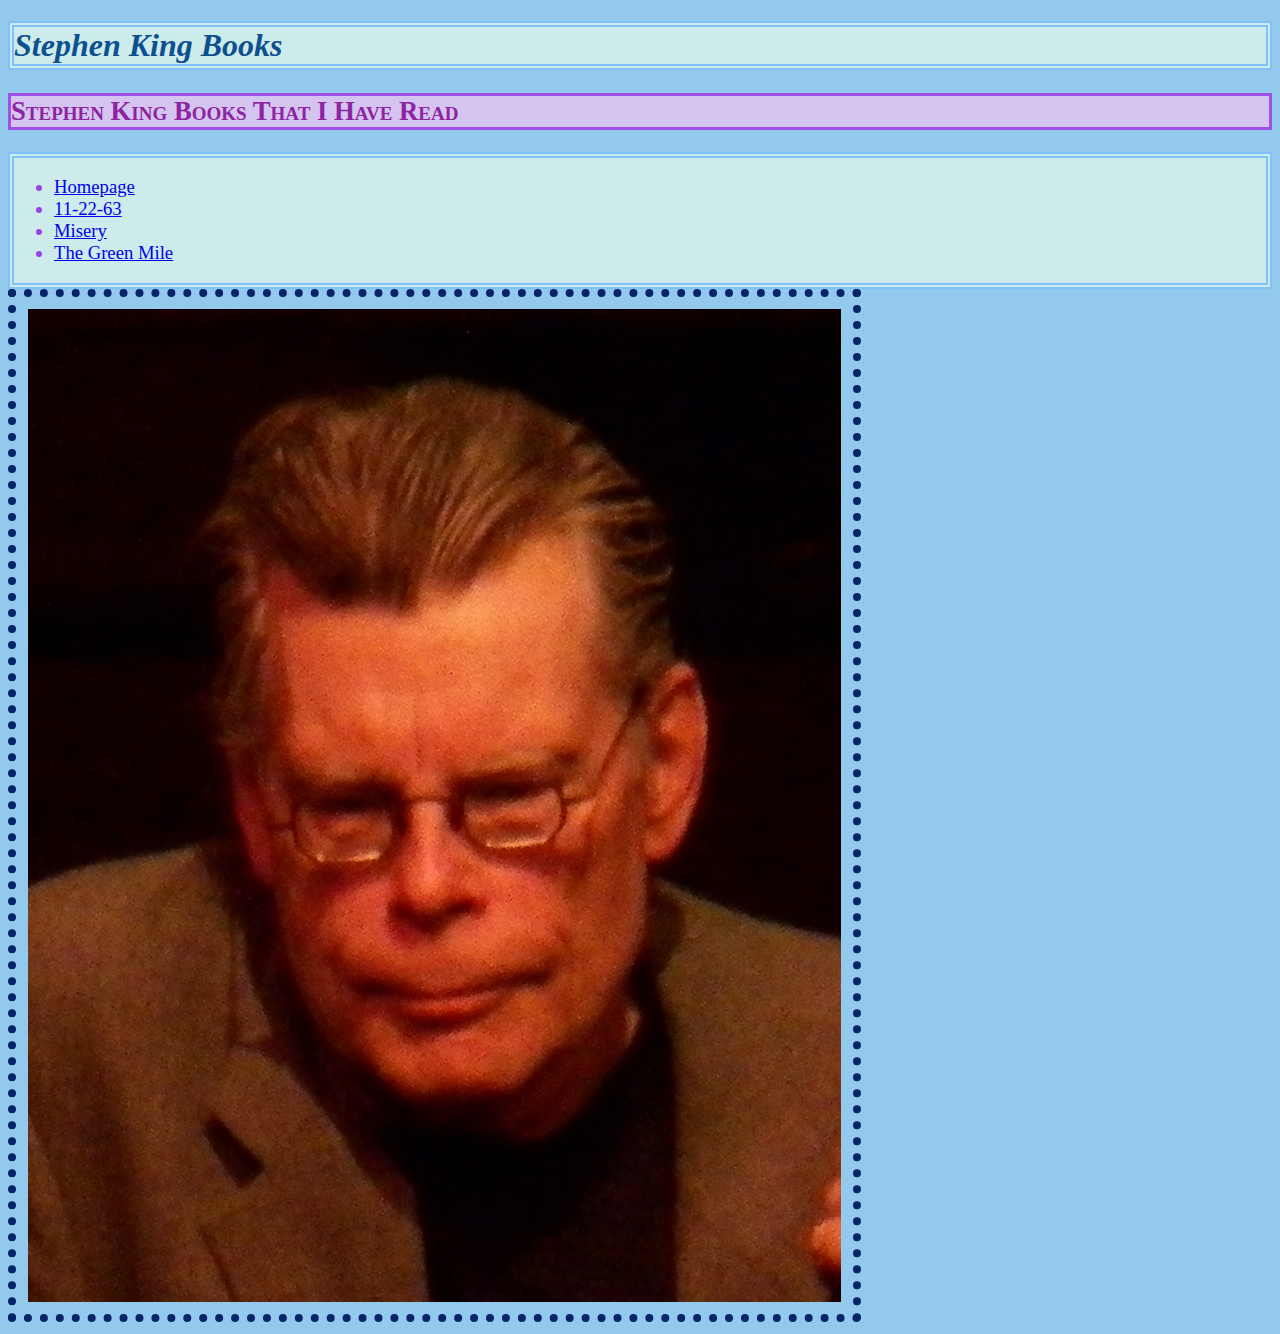
<file: index.html>
<!DOCTYPE html>
<html>
  <head>
    <meta charset="utf-8">
    <meta name="viewport" content="width=device-width">
    <title>O'Brien, Caroline | Demo 01-04</title>
    <link href="style.css" rel="stylesheet" type="text/css" />
  </head>
  <body>
    <h1>Stephen King Books</h1>
    <h2>Stephen King Books That I Have Read</h2>
    
<nav>
  <ul> 
      <li><a href= "index.html">Homepage</a></li>
      <li><a href= "11-22-63.html">11-22-63</a></li>
      <li><a href= "misery.html">Misery</a></li>
      <li><a href= "the-green-mile.html">The Green Mile</a></li>
  </ul> 
</nav> 

<img src= "stephen-king.jpg" alt="Photo of author Stpehen King, a middle-aged, white man, with glasses." />




  </body>
</html>
</file>
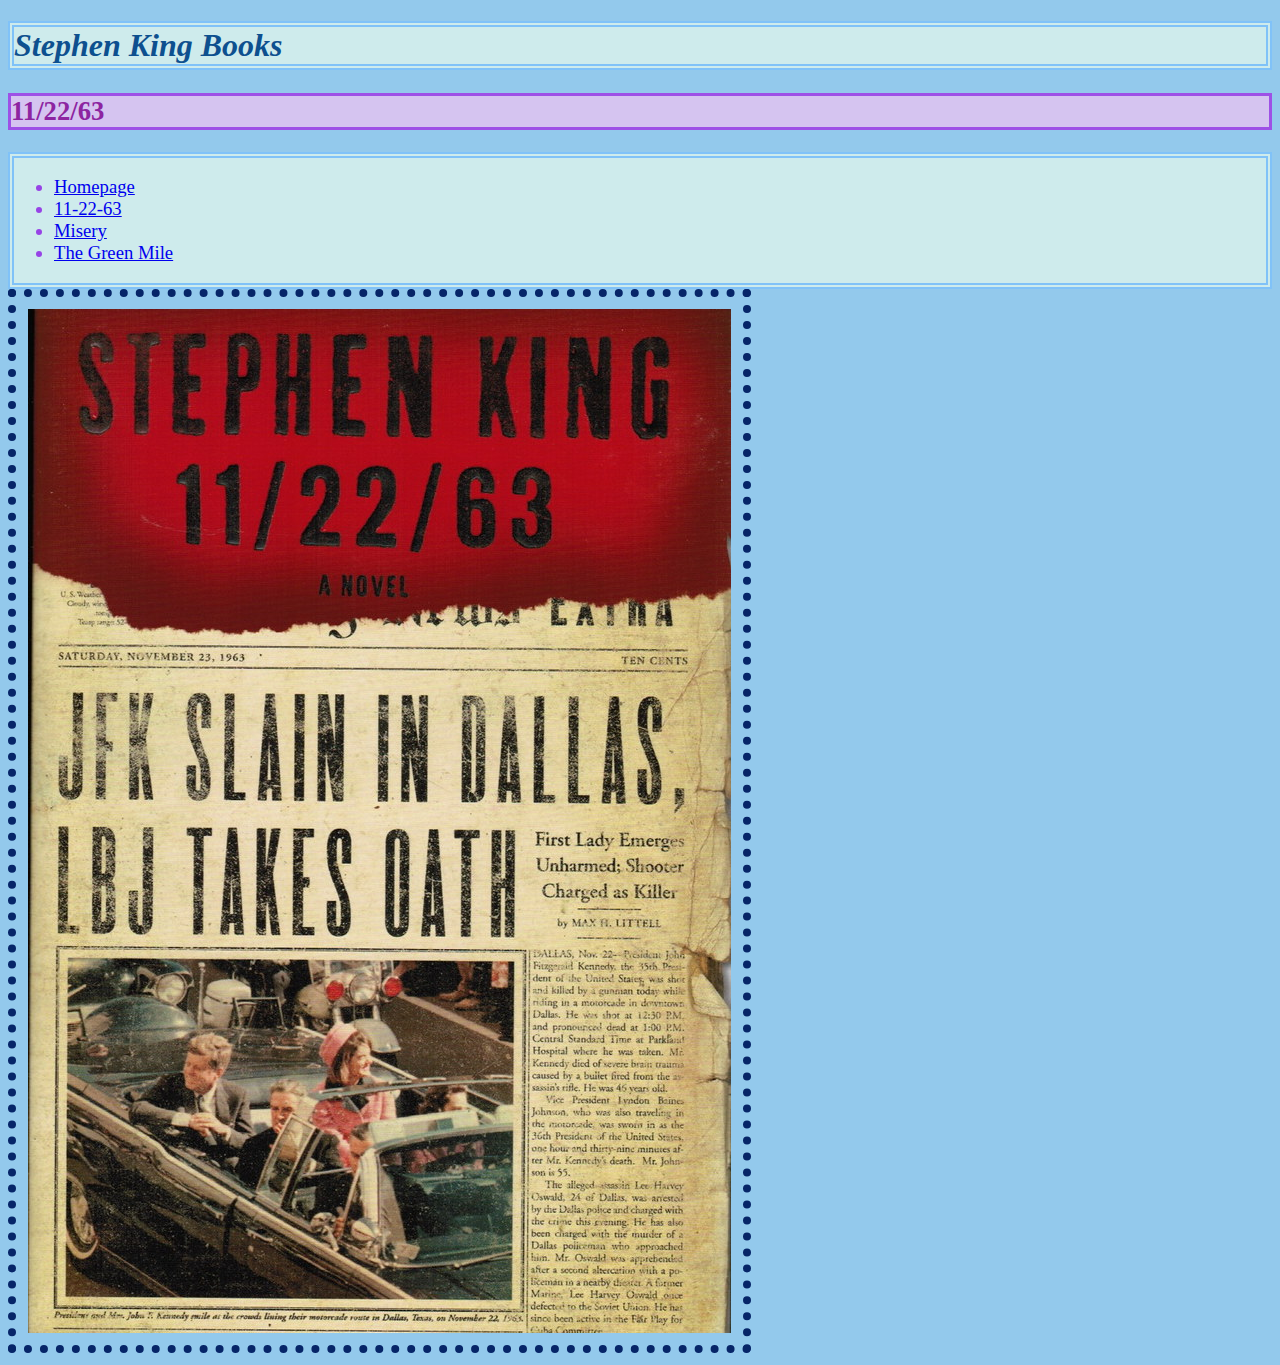
<file: 11-22-63.html>
<!DOCTYPE html>
<html>
  <head>
    <meta charset="utf-8">
    <meta name="viewport" content="width=device-width">
    <title>O'Brien, Caroline | Demo 01-04</title>
    <link href="style.css" rel="stylesheet" type="text/css" />
  </head>
  <body>
    <h1>Stephen King Books</h1>
    <h2>11/22/63</h2>

<nav>
  <ul> 
      <li><a href= "index.html">Homepage</a></li>
      <li><a href= "11-22-63.html">11-22-63</a></li>
      <li><a href= "misery.html">Misery</a></li>
      <li><a href= "the-green-mile.html">The Green Mile</a></li>
  </ul> 
</nav> 

    <img src= "11-22-63-book-cover.jpg" alt="Book cover of Stephen King's Book 11/22/63. It shows John F. Kennedy in a car, with the headline, JFK slain in Dallas, LBJ takes oath." />
    
  </body>
</html>
</file>
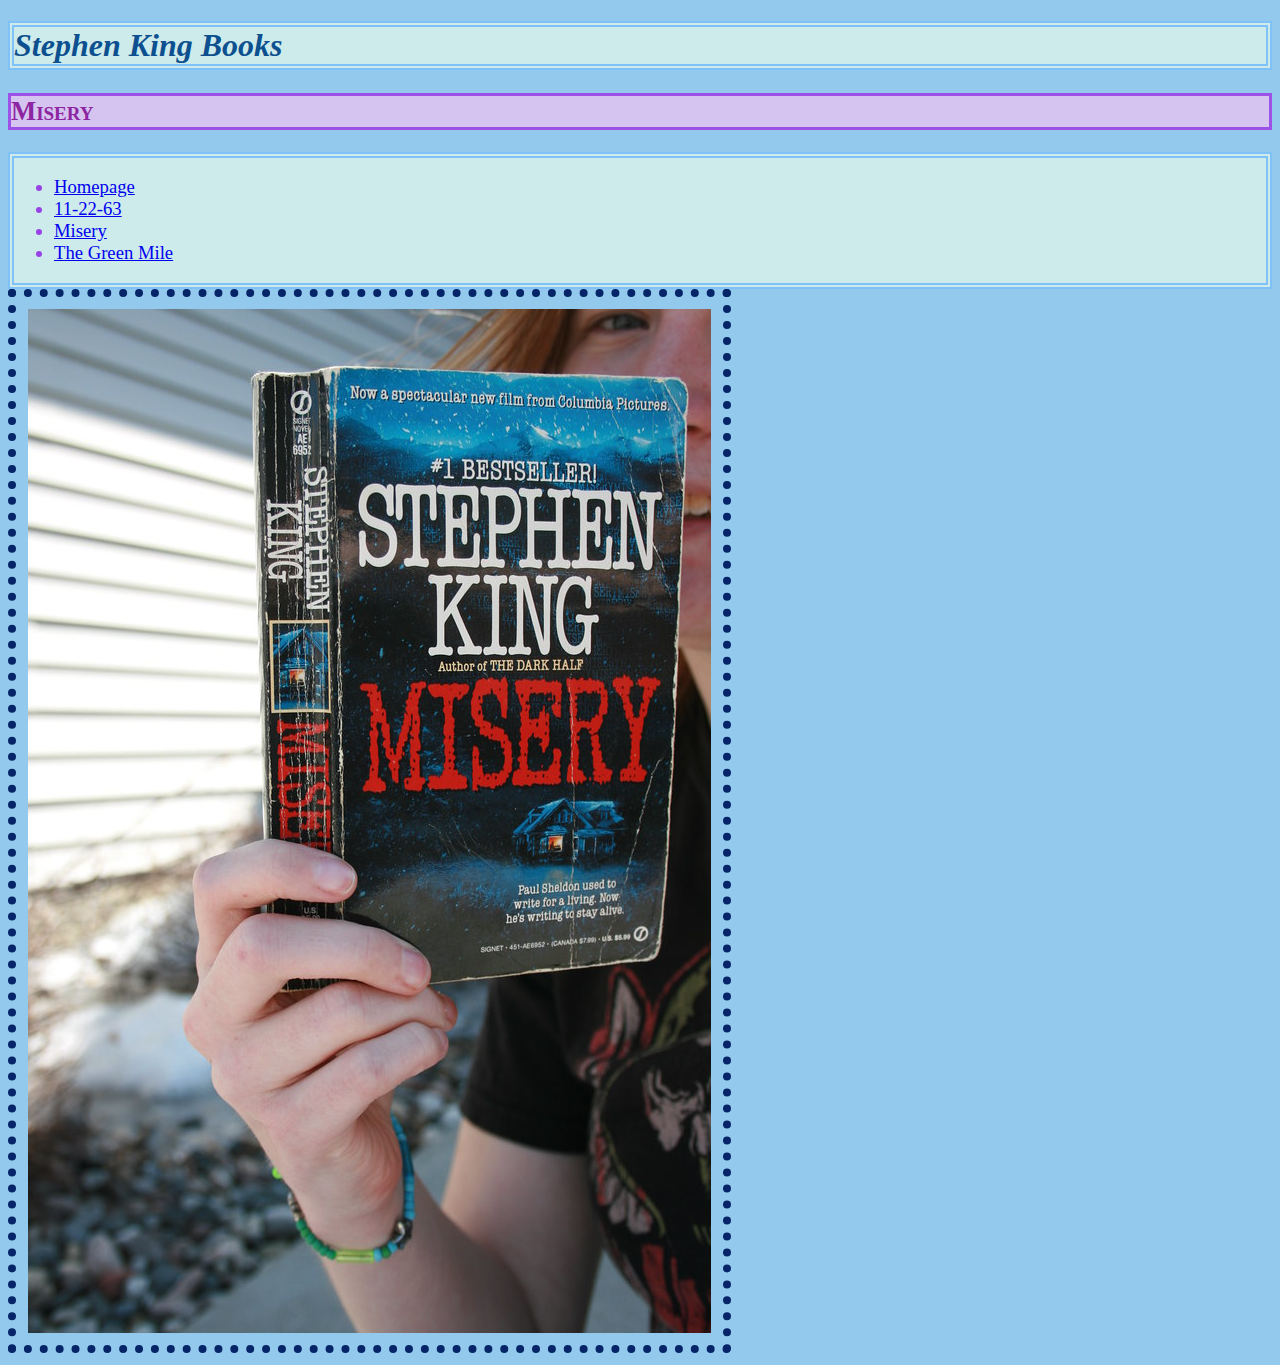
<file: misery.html>
<!DOCTYPE html>
<html>
  <head>
    <meta charset="utf-8">
    <meta name="viewport" content="width=device-width">
    <title>O'Brien, Caroline | Demo 01-04</title>
    <link href="style.css" rel="stylesheet" type="text/css" />
  </head>
  <body>
    <h1>Stephen King Books</h1>
    <h2>Misery</h2>

<nav>
  <ul> 
      <li><a href= "index.html">Homepage</a></li>
      <li><a href= "11-22-63.html">11-22-63</a></li>
      <li><a href= "misery.html">Misery</a></li>
      <li><a href= "the-green-mile.html">The Green Mile</a></li>
  </ul> 
</nav> 

    <img src= "Misery-book-cover.jpg" alt= "Woman holding Misery book cover while outside." />



  
    
  </body>
</html>
</file>
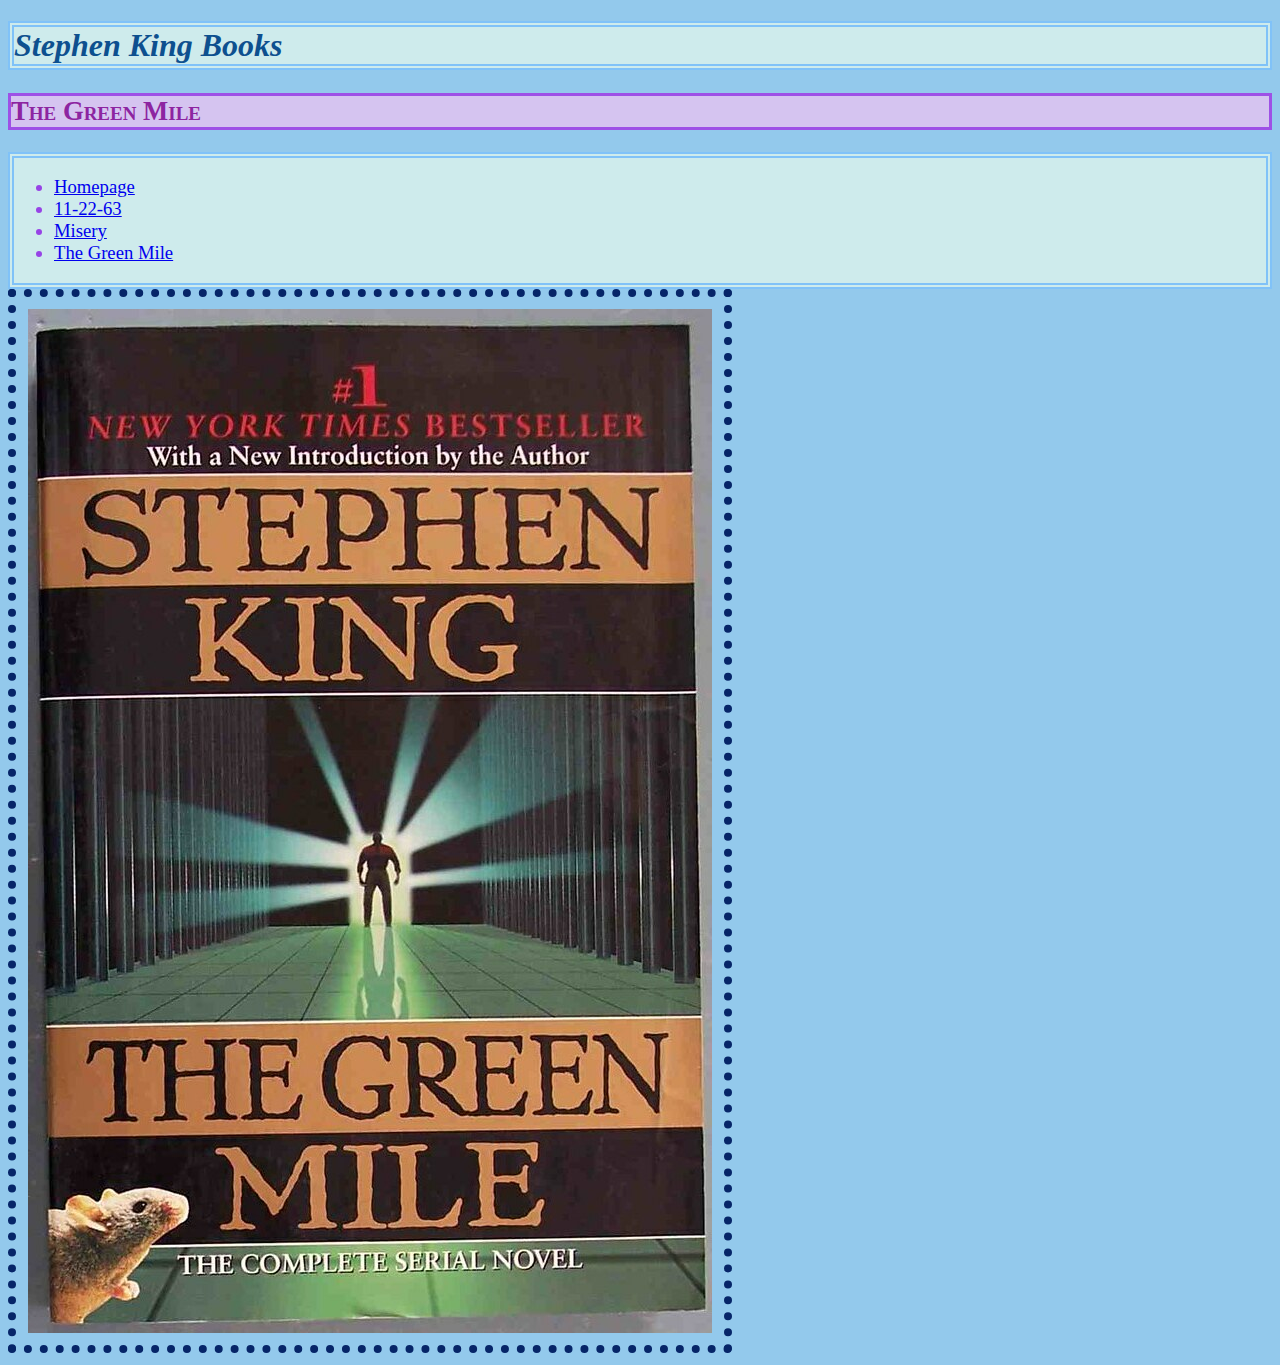
<file: the-green-mile.html>
<!DOCTYPE html>
<html>
  <head>
    <meta charset="utf-8">
    <meta name="viewport" content="width=device-width">
    <title>O'Brien, Caroline | Demo 01-04</title>
    <link href="style.css" rel="stylesheet" type="text/css" />
  </head>
  <body>
    <h1>Stephen King Books</h1>
    <h2>The Green Mile</h2>

<nav>
  <ul> 
      <li><a href= "index.html">Homepage</a></li>
      <li><a href= "11-22-63.html">11-22-63</a></li>
      <li><a href= "misery.html">Misery</a></li>
      <li><a href= "the-green-mile.html">The Green Mile</a></li>
  </ul> 
</nav> 

    <img src= "The-Green-Mile-book-cover.jpg" alt="Green mile book cover, with a man walking down a dark hallway towards a lit up door. There is also a small mouse in the bottom left corner." />
    
  </body>
</html>
</file>
<file: style.css>
html {
  background-color: rgb(147, 201, 236);
}
h1 {
  color: rgb(13, 80, 143);
  background-color: rgb(206, 235, 236);
  border: 6px double rgb(128, 194, 248);
  font-size: 24pt;
  font-style: italic
}
h2 {
  color: rgb(141, 36, 161);
  font-variant: small-caps;
  font-size: 20pt;
  background-color: rgb(213, 196, 240);
  border: 3px solid rgb(158, 81, 230)
 }
 img {
   border: 8px dotted rgb(6, 37, 104);
   padding: 12px
 }
 nav{
   font-size: 14pt;
   color: rgb(151, 67, 230);
   background-color: rgb(206, 235, 236);
   border: 6px double rgb(128, 194, 248)

 }
</file>
